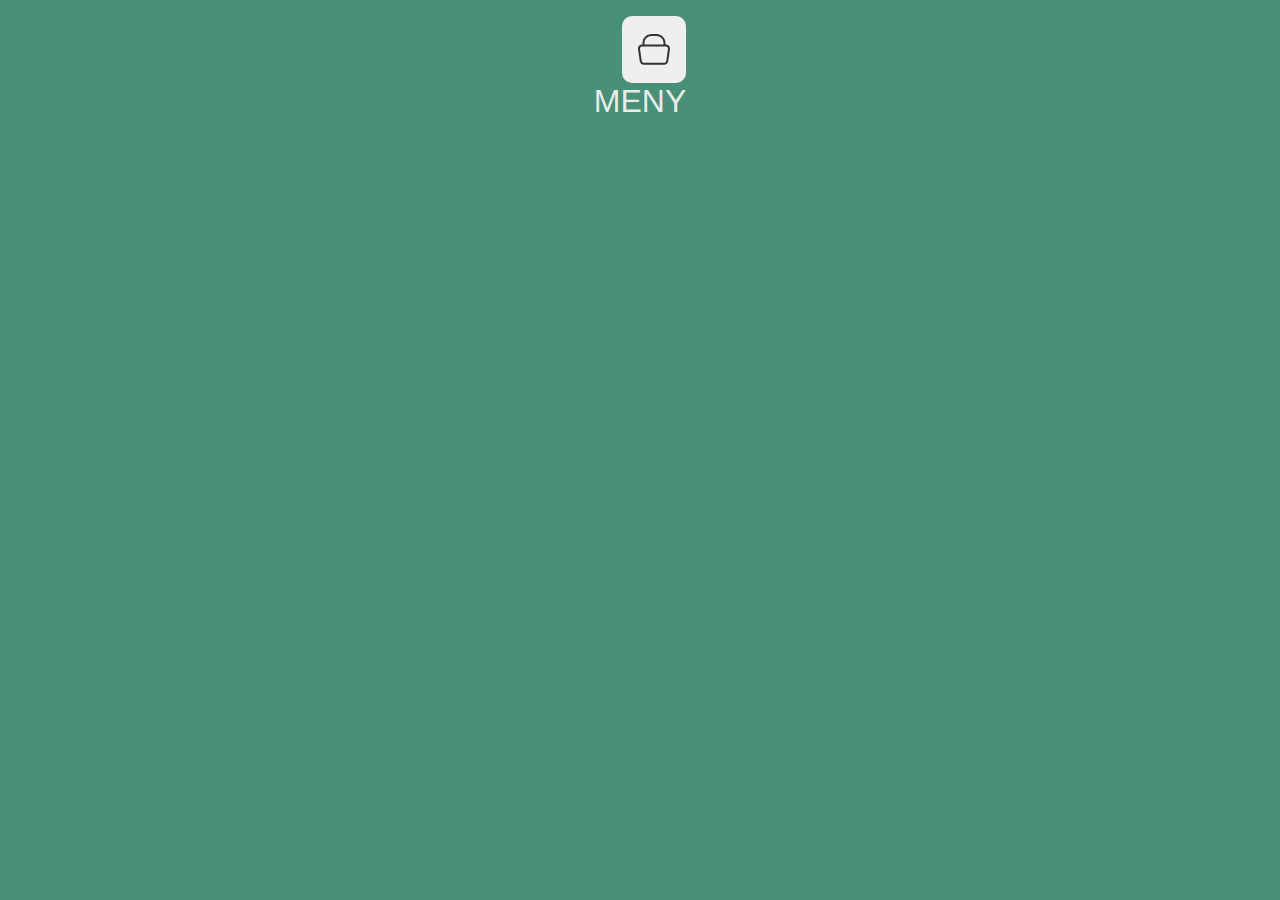
<file: index.html>
<!DOCTYPE html>
<html lang="sv">
    <head>
        <meta charset="UTF-8" />
        <meta name="viewport" content="width=device-width, initial-scale=1.0" />
        <title>Yum-yum-gim-me-sum</title>
        <link rel="stylesheet" href="menu.css" />
        <link rel="stylesheet" href="eta.css" />
        <link rel="stylesheet" href="cart.css" />
        <link rel="stylesheet" href="receipt.css" />
        <script type="module" src="script.js"></script>
    </head>
    <body>
        
        <section class="menu">
            <button class="cart-button">
                <img src="cart.svg" alt="cart"/>
                <div id="notification" class="hidden"></div>
            </button>
            <h1>MENY</h1>
            <div>
                <div class="wontons"></div>
                <div class="dips"></div>
                <div class="drinks"></div>
            </div>
        </section>

        <section class="cart hidden">
            <button class="cart-button">
                <img src="cart.svg" alt="cart"/>
            </button>
            <div class="cart-items"></div>
            <footer>
                <div class="cart-total">
                    <div>
                        <h4>TOTALT</h4>
                        <p>inkl 20% moms</p>
                    </div>
                    <p id="cart-sum"></p>
                </div>
                <button id="buy-button" class="empty">TAKE MY MONEY!</button>
            </footer>
        </section>

        <section class="eta hidden">
            <div class="img-container">
                <img src="box.png" alt="box top" class="boxtop" />
            </div>
            <div class="eta-text-container">
                <h2>DINA WONTONS TILLAGAS!</h2>
                <h4 id="eta-time">ETA __ MIN</h4>
                <p id="eta-order-id"></p>
            </div>
            <footer>
                <button id="receipt-button">SE KVITTO</button>
                <button class="reset-button">GÖR EN NY BESTÄLLING</button>
            </footer>
        </section>

        <section class="receipt hidden">
            <div class="receipt-container">
                <header>
                    <div>
                        <img src="logo.svg" alt="Yum-yum-LOGO" class="logo"/>
                    </div>
                    <h2>KVITTO</h2>
                    <p id="receipt-id"></p>
                </header>
                <div class="receipt-items"></div>
                <footer>
                    <div class="cart-total">
                        <div>
                            <h4>TOTALT</h4>
                            <p>inkl 20% moms</p>
                        </div>
                        <p id="receipt-sum"></p>
                    </div>
                </footer>
            </div>
            <footer>
                <button class="reset-button">GÖR EN NY BESTÄLLING</button>
            </footer>
        </section>

    </body>
</html>
</file>
<file: menu.css>
:root {
    --shadow: 1px 1px 3px rgba(0, 0, 0, 0.3);
    --green: #489078;
    --text-white: #f4f3f1f0;
    --background-grey: #605858;
    --pop-grey: #f1f0ec3d;
    --chosen-grey: #353131;
}

* {
    box-sizing: border-box;
    margin: 0;
    padding: 0;

    font-family: "Fira Sans", sans-serif;
    font-weight: 400;
    font-style: normal;
}

.dot-box {
    border-bottom: 2px dotted rgb(255, 255, 255);
    flex-grow: 1;
    margin: 0.3rem;
}

.cart-button {
    position: relative;
    border: none;
    place-self: flex-end;
    border-radius: 10px;
}

section {
    min-height: 100vh;
}
h1 {
    margin-bottom: 1rem;
    font-weight: 500;
}

h3 {
    font-weight: 500;
    font-size: 22px;
}

p {
    font-size: 14px;
}

/* MENU */

.menu {
    background-color: var(--green);
    color: var(--text-white);
    display: flex;
    flex-direction: column;
    padding: 1rem;
}

.dish-container {
    background-color: var(--background-grey);
    padding: 1rem;
    border-bottom: 1px solid var(--pop-grey);
    box-shadow: var(--shadow);
}

.wontons .dish-container:hover {
    background-color: var(--chosen-grey);
}

.dish-container * {
    text-shadow: var(--shadow);
}

/* WONTONS */

.wontons .dish-container:first-child {
    border-radius: 10px 10px 0 0;
}

.wontons .dish-container:last-child {
    border-radius: 0 0 10px 10px;
    border-bottom: none;
}

/* title-container */
.wontons .dish-container > div {
    display: flex;
}

/* DIPS */

.dips {
    margin-top: 1rem;
}

.dips .dish-container {
    border-radius: 10px;
}

.dips .dish-container > div {
    display: flex;
}

.flavour-container {
    margin-top: 1rem;
    display: flex;
    flex-wrap: wrap;
    justify-content: space-between;
}

.flavour-container > p:hover {
    background-color: var(--chosen-grey);
}

.flavour-container > p {
    text-align: center;
    margin: 0.3rem;
    padding: 0.5rem;
    flex-grow: 1;
    box-shadow: var(--shadow);
    border-radius: 7px;
    background-color: var(--pop-grey);
}

/* DRINKS */
.drinks {
    margin-top: 1rem;
}

.drinks .dish-container {
    border-radius: 10px;
}

.drinks .dish-container > div {
    display: flex;
}

#notification {
    color: var(--text-white);
    position: absolute;
    background-color: #eb5757;
    right: -0.7rem;
    top: -0.7rem;
    min-width: 20px;
    min-height: 20px;
    display: flex;
    justify-content: center;
    align-items: center;
    border-radius: 50%;
    box-shadow: var(--shadow);
}
#notification.hidden {
    display: none;
}

@media (min-width: 500px) {
    body {
        background-color: var(--green);
        display: flex;
        justify-content: center;
    }
    section {
        max-width: 60%;
        min-height: 90%;
    }
}

.hidden {
    display: none;
}
</file>
<file: eta.css>
.eta {
    background-color: var(--background-grey);
    padding: 1rem;
    display: flex;
    flex-direction: column;
    justify-content: space-between;
    color: var(--text-white);
}

h2 {
    font-weight: 600;
    font-size: 34px;
    text-align: center;
}

.eta footer {
    display: flex;
    flex-direction: column;
}

#receipt-button {
    background-color: var(--background-grey);
    color: var(--text-white);
    border: 2px solid var(--text-white);
    padding: 1rem;
    margin-bottom: 1rem;
    border-radius: 5px;
    font-weight: 500;
    font-size: 22px;
    opacity: 0.7;
}

.reset-button {
    background-color: var(--chosen-grey);
    color: var(--text-white);
    border: none;
    padding: 1rem;
    border-radius: 5px;
    font-weight: 500;
    font-size: 22px;
}

.img-container {
    margin-top: auto;
    margin-bottom: auto;
}

.boxtop {
    width: 100%;
    height: 100%;
    object-fit: cover;
    object-position: center;
}

.eta-text-container {
    display: flex;
    flex-direction: column;
    align-items: center;
    margin-bottom: auto;
}

#eta-time {
    font-weight: 500;
    font-size: 24px;
    color: var(--text-white);
    text-align: center;
    margin-top: 1rem;
    margin-bottom: 1rem;
}

@media (min-width: 500px) {
    .eta {
        width: 100%;
        height: 100vh;
        border-radius: 10px;
        justify-content: space-between;
        box-shadow: var(--shadow);
    }
}

.eta p {
    font-size: 18px;
}
</file>
<file: cart.css>
/* CART */

:root {
    --background-white: #eeeeee;
    --shadow: 1px 1px 3px rgba(0, 0, 0, 0.3);
    --green: #489078;
    --text-white: #f4f3f1f0;
    --background-grey: #605858;
    --pop-grey: #f1f0ec3d;
    --chosen-grey: #353131;
    --cart-grey: #c2c1c1;
}

.cart {
    background-color: var(--background-white);
    color: var(--chosen-grey);
    display: flex;
    flex-direction: column;
    justify-content: space-between;
    padding: 1rem;
}

.cart .dot-box {
    border-bottom: 2px dotted var(--chosen-grey);
}

.cart-items {
    margin-top: 1rem;
    margin-bottom: auto;
}

.item-container {
    padding: 1rem;
    border-bottom: 1px solid var(--pop-grey);
}

.item-container > div {
    display: flex;
}

.item-container > div:first-child {
    margin-bottom: 0.3rem;
}

.quantity {
    padding-left: 0.5rem;
    padding-right: 0.5rem;
}

.quantity-buttons {
    font-size: 25px;
    font-weight: 300;
    line-height: 0px;
    text-align: center;
    border: none;
    width: 20px;
    height: 20px;
    border-radius: 100%;
    background-color: var(--cart-grey);
    color: var(--background-grey);
}

.cart footer {
    display: flex;
    flex-direction: column;
    position: sticky;
    bottom: 1rem;
}

.cart h4 {
    font-weight: 500;
    font-size: 22px;
}

#cart-sum {
    font-weight: 500;
    font-size: 22px;
}

.cart-total {
    display: flex;
    justify-content: space-between;
    align-items: center;
    padding: 1rem;
    background-color: var(--cart-grey);
    margin-bottom: 1rem;
    border-radius: 5px;
}

#buy-button {
    background-color: var(--chosen-grey);
    color: var(--text-white);
    border: none;
    padding: 1rem;
    border-radius: 5px;
    font-weight: 500;
    font-size: 22px;
}

#buy-button.empty {
    opacity: 0.3;
}

@media (min-width: 500px) {
    .cart {
        width: 100%;
        height: 100vh;
        border-radius: 10px;
        box-shadow: var(--shadow);
    }
}

.hidden {
    display: none;
}
</file>
<file: receipt.css>
.receipt {
    background-color: var(--background-grey);
    padding: 1rem;
    display: flex;
    flex-direction: column;
    justify-content: space-between;
    color: var(--text-white);
}

.receipt-container {
    display: flex;
    flex-direction: column;
    justify-content: space-between;
    background-color: var(--text-white);
    color: var(--chosen-grey);
    margin-top: auto;
    margin-bottom: auto;
}

.receipt header {
    display: flex;
    flex-direction: column;
    align-items: center;
    margin-top: 2rem;
}

.receipt .dot-box {
    border-bottom: 2px dotted var(--chosen-grey);
}

.receipt footer {
    display: flex;
    flex-direction: column;
}

.receipt-container .cart-total {
    margin: 0;
    border-radius: 0;
}

#receipt-sum {
    font-weight: 700;
    font-size: 30px;
}

@media (min-width: 500px) {
    body {
        display: flex;
    }

    .receipt {
        align-self: center;
        justify-self: center;
        background-color: var(--green);
        gap: 1rem;
    }

    .receipt-container {
        border-radius: 10px;
        box-shadow: var(--shadow);
    }

    .receipt-container .cart-total {
        border-radius: 0 0 10px 10px;
    }
}

.hidden {
    display: none;
}
</file>
